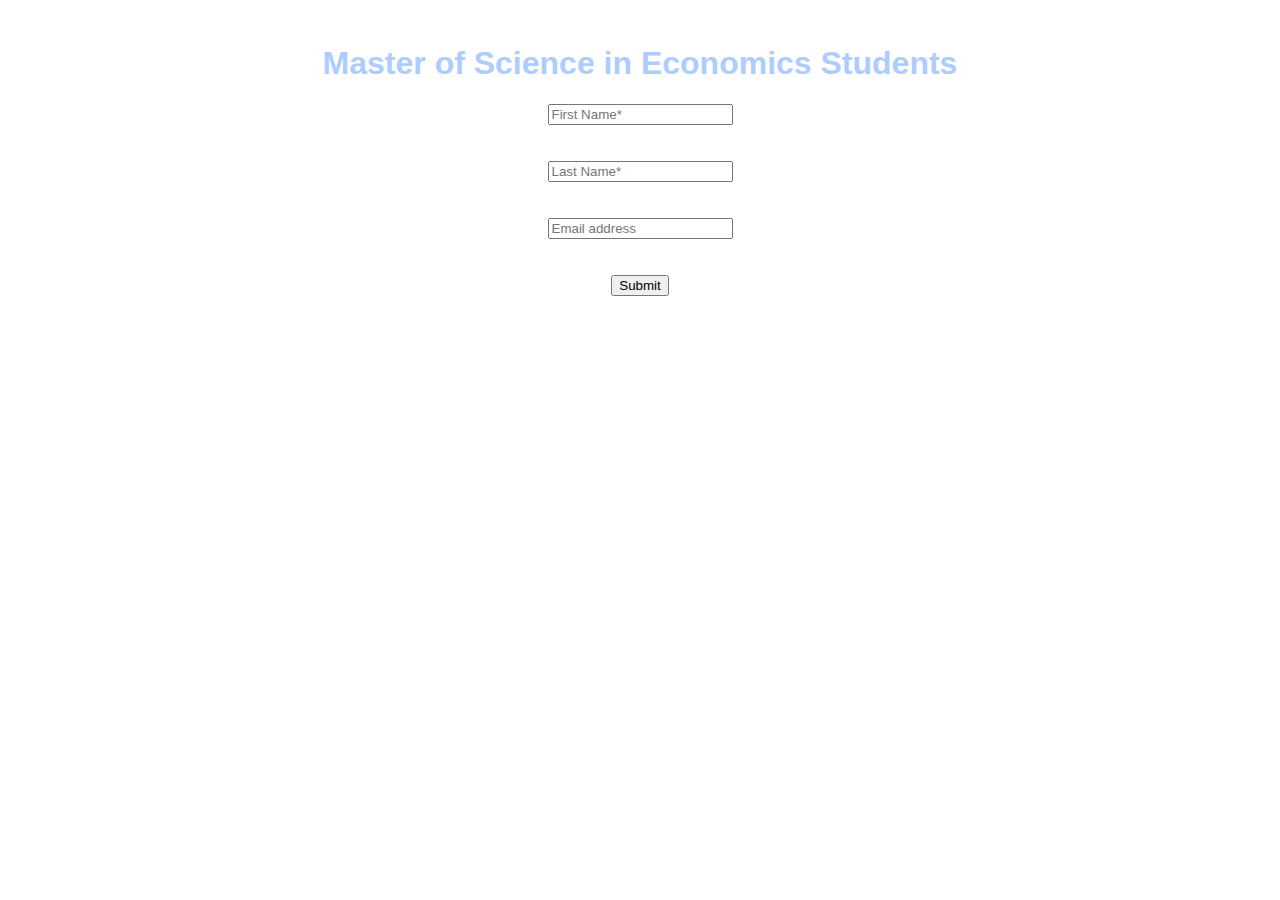
<file: index.html>
<!DOCTYPE html>
<html>

<head>
<link rel="stylesheet" href="index.css">
<h1>Master of Science in Economics Students</h1>
	<title>Log in</title>
</head>
<body>
<form action="first.html">
<form class="">
<div class="Input_">
    <input type="text" id="input-name" placeholder="First Name*" required="">
    <br>
    <br>
    <br>
    <input type="text" id="input-name" placeholder="Last Name*" required="">
    <br>
    <br>
    <br>
    <input type="Email" id="input-email" placeholder="Email address">
    <br>
    <br>
    <br>
     </div>  
  <input type="submit" value="Submit" id="input-submit">
</form>

</body>
</html>
</file>
<file: index.css>
html { 
  background: url(https://preview.ibb.co/i4Zr2a/man_on_the_road_wallpaper_3840x2400.jpg) no-repeat center center fixed; 
  -webkit-background-size: cover;
  -moz-background-size: cover;
  -o-background-size: cover;
  background-size: cover;
}
body {
  
  font-family: 'Merriweather', sans-serif;
  padding: 1em;
}

h1 {
   text-align: center;
   color: #adccff;
   
}
form {
   max-width: 600px;
   text-align: center;
   margin: 5px auto; }
</file>
